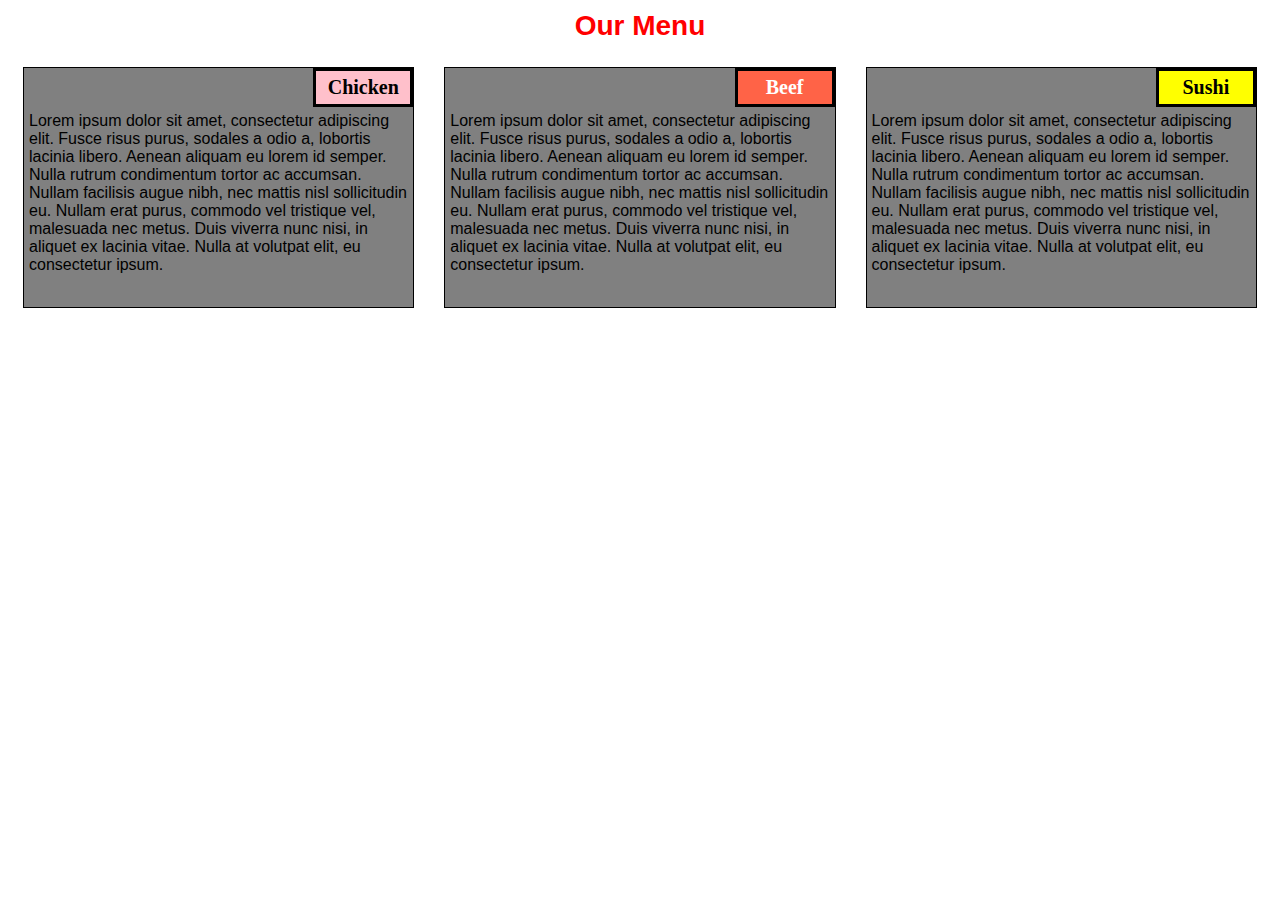
<file: Mod2-Assignment/index.html>
<!DOCTYPE html>
<html lang="en">
<head>
    <meta charset="UTF-8">
    <meta name="viewport" content="width=device-width, initial-scale=1">
    <title>Module 2 Assignment</title>
</head>
<link href="CSS/style.css" rel="stylesheet" type="text/css">

<body>
<h1>Our Menu</h1>
<section class="column-lg-4 colmn-md-6 colmn-sm-12">
    <div>
        <p class="s1">Chicken</p>
        <p class="content">
            Lorem ipsum dolor sit amet, consectetur adipiscing elit. Fusce risus purus, sodales a odio a, lobortis lacinia libero. Aenean aliquam eu lorem id semper. Nulla rutrum condimentum tortor ac accumsan. Nullam facilisis augue nibh, nec mattis nisl sollicitudin eu. Nullam erat purus, commodo vel tristique vel, malesuada nec metus. Duis viverra nunc nisi, in aliquet ex lacinia vitae. Nulla at volutpat elit, eu consectetur ipsum.
        </p>
    </div>
</section>
<section class="column-lg-4 colmn-md-6 colmn-sm-12">
    <div>
        <p class="s2">Beef</p>
        <p class="content">
            Lorem ipsum dolor sit amet, consectetur adipiscing elit. Fusce risus purus, sodales a odio a, lobortis lacinia libero. Aenean aliquam eu lorem id semper. Nulla rutrum condimentum tortor ac accumsan. Nullam facilisis augue nibh, nec mattis nisl sollicitudin eu. Nullam erat purus, commodo vel tristique vel, malesuada nec metus. Duis viverra nunc nisi, in aliquet ex lacinia vitae. Nulla at volutpat elit, eu consectetur ipsum.
        </p>
    </div>
</section>
<section class="column-lg-4 colmn-md-12 colmn-sm-12">
    <div>
        <p class="s3">Sushi</p>
        <p class="content">
            Lorem ipsum dolor sit amet, consectetur adipiscing elit. Fusce risus purus, sodales a odio a, lobortis lacinia libero. Aenean aliquam eu lorem id semper. Nulla rutrum condimentum tortor ac accumsan. Nullam facilisis augue nibh, nec mattis nisl sollicitudin eu. Nullam erat purus, commodo vel tristique vel, malesuada nec metus. Duis viverra nunc nisi, in aliquet ex lacinia vitae. Nulla at volutpat elit, eu consectetur ipsum.
        </p>
    </div>

</section>
</body>
</html>
</file>
<file: Mod2-Assignment/CSS/style.css>
* {
    box-sizing: border-box;
}
body {
    background-color: white;
}
h1 {
    margin: 10px;
    text-align: center;
    font-family: Helvetica;
    font-weight: bold;
    font-size: 175%;
    color: red;
}
section {
    position: relative;
    padding: 15px;
    width: 100%;
}
div {
    position: relative;
    background-color: gray;
    border: 1px solid black;
    width: 100%;
    margin-left: auto;
    margin-right: auto;
    margin-bottom: auto;
}
.s1 {
    float: right;
    color: black;
    width: 100px;
    padding: 5px;
    margin: 0px;
    border: 3px solid black;
    text-align: center;
    font-size: 125%;
    font-weight: bold;
    background-color: pink;
}
.s2 {
    float: right;
    color: white;
    width: 100px;
    padding: 5px;
    margin: 0px;
    border: 3px solid black;
    text-align: center;
    font-size: 125%;
    font-weight: bold;
    background-color: tomato;
}
.s3 {
    float: right;
    color: black;
    width: 100px;
    padding: 5px;
    margin: 0px;
    border: 3px solid black;
    text-align: center;
    font-size: 125%;
    font-weight: bold;
    background-color: yellow;
}
.content {
    padding: 5px;
    border: none;
    background-color: gray;
    font-family: Helvetica;
    color: black;
    margin: 0px;
    height: 200px;
    overflow: auto;
    clear: right;
}
/*desktop version*/
@media (min-width:992px){
    .column-lg-4{
        float: left;
        width: 33.33%;
    }
}
/*tablet version*/
@media (min-width:768px) and (max-width:991px){
    .colmn-md-6{
        float: left;
        width: 50%;
        margin-left: auto;
        margin-right: auto;
    }
    .colmn-md-12{
        float: left;
        width: 100%;
        margin-left: auto;
        margin-right: auto;
    }
}
/*mobile version*/
@media (max-width: 767px){
    .colmn-sm-12{
        float: left;
        width: 100%;
    }
}
</file>
